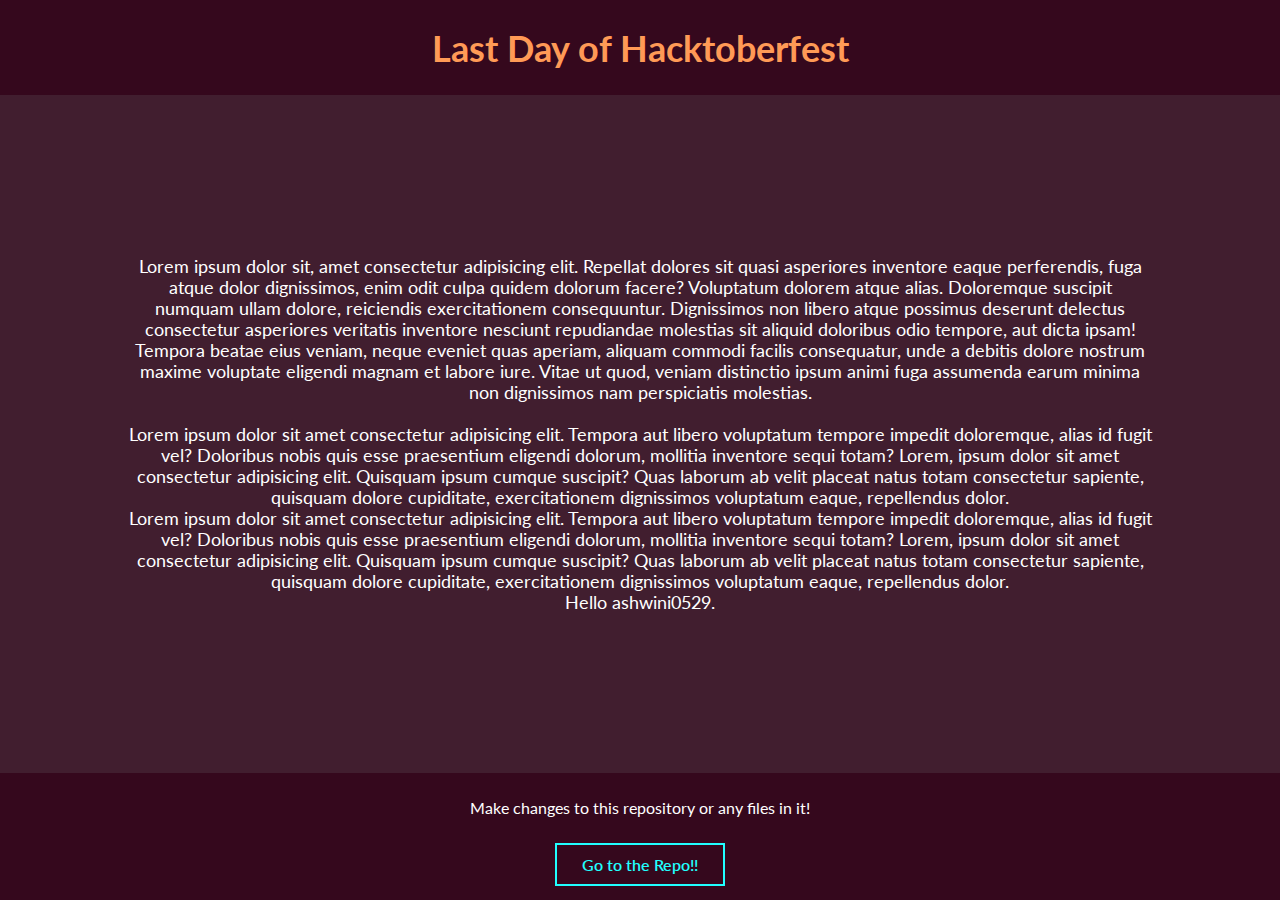
<file: index.html>
<!DOCTYPE html>
<html lang="en">

<head>
    <meta charset="UTF-8">
    <meta name="viewport" content="width=device-width, initial-scale=1.0">
    <meta http-equiv="X-UA-Compatible" content="ie=edge">
    <title>lHacktoberfest</title>
    <link href="https://fonts.googleapis.com/css?family=Lato" rel="stylesheet">
    <link rel="stylesheet" href="style.css">
</head>

<body>
    <header>
        <h1>Last Day of Hacktoberfest</h1>
    </header>
    <section>
        <p>
            Lorem ipsum dolor sit, amet consectetur adipisicing elit. Repellat dolores sit quasi asperiores inventore
            eaque perferendis, fuga atque dolor dignissimos, enim odit culpa quidem dolorum facere? Voluptatum dolorem
            atque alias. Doloremque suscipit numquam ullam dolore, reiciendis exercitationem consequuntur. Dignissimos
            non libero atque possimus deserunt delectus consectetur asperiores veritatis inventore nesciunt repudiandae
            molestias sit aliquid doloribus odio tempore, aut dicta ipsam! Tempora beatae eius veniam, neque eveniet
            quas aperiam, aliquam commodi facilis consequatur, unde a debitis dolore nostrum maxime voluptate eligendi
            magnam et labore iure. Vitae ut quod, veniam distinctio ipsum animi fuga assumenda earum minima non
            dignissimos nam perspiciatis molestias.
            <br>
            <br>
            Lorem ipsum dolor sit amet consectetur adipisicing elit. Tempora aut libero voluptatum tempore impedit
            doloremque, alias id fugit vel? Doloribus nobis quis esse praesentium eligendi dolorum, mollitia inventore
            sequi totam?
            Lorem, ipsum dolor sit amet consectetur adipisicing elit. Quisquam ipsum cumque suscipit? Quas laborum ab
            velit placeat natus totam consectetur sapiente, quisquam dolore cupiditate, exercitationem dignissimos
            voluptatum eaque, repellendus dolor.
            <br>
            Lorem ipsum dolor sit amet consectetur adipisicing elit. Tempora aut libero voluptatum tempore impedit
            doloremque, alias id fugit vel? Doloribus nobis quis esse praesentium eligendi dolorum, mollitia inventore
            sequi totam?
            Lorem, ipsum dolor sit amet consectetur adipisicing elit. Quisquam ipsum cumque suscipit? Quas laborum ab
            velit placeat natus totam consectetur sapiente, quisquam dolore cupiditate, exercitationem dignissimos
            voluptatum eaque, repellendus dolor.
        </p>
        
        <p id="Thanks"></p>

<script>
document.getElementById("Thanks").innerHTML = "Hello ashwini0529.";
</script>

        
        
    </section>
    <footer>
        Make changes to this repository or any files in it!
        <br>
        <br>
        <br>
        <a href="https://github.com/ashwini0529/lastdayofhacktoberfest/">Go to the Repo!!</a>
    </footer>
</body>

</html>
</file>
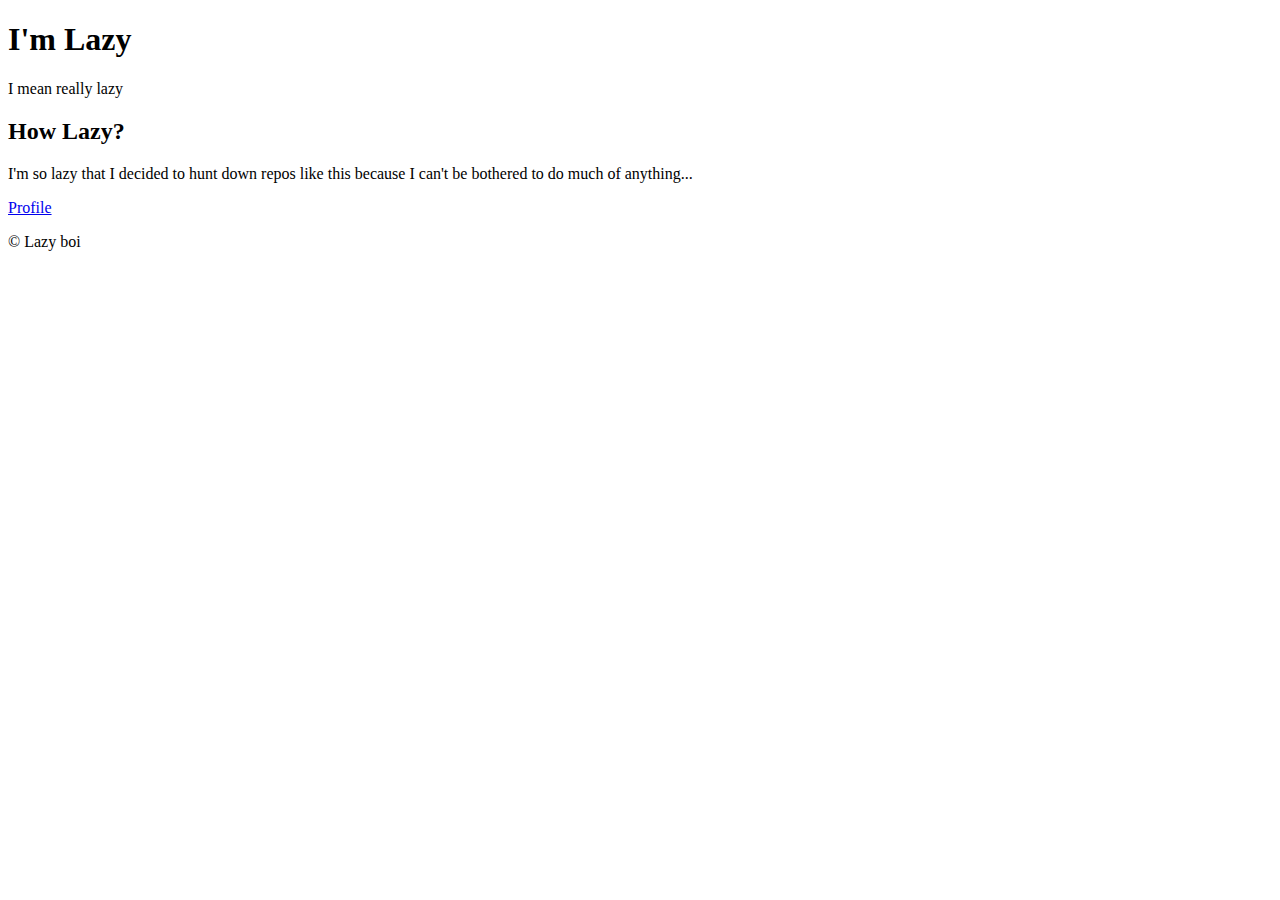
<file: lazy.html>
<!DOCTYPE html>
<html>
  <head>
    <title>Lazy</title>
    <meta charset="UTF-8" />
  </head>
  <body>
    <header>
      <h1>I'm Lazy</h1>
      <p>I mean really lazy</p>
    </header>
    <main>
      <h2>How Lazy?</h2>
      <p>I'm so lazy that I decided to hunt down repos like this because I can't be bothered to do much of anything...</p>
    </main>
    <footer>
      <p><a href="#">Profile</a></p>
      <p>&copy; Lazy boi</p>
    </footer>
  </body>
</html>
</file>
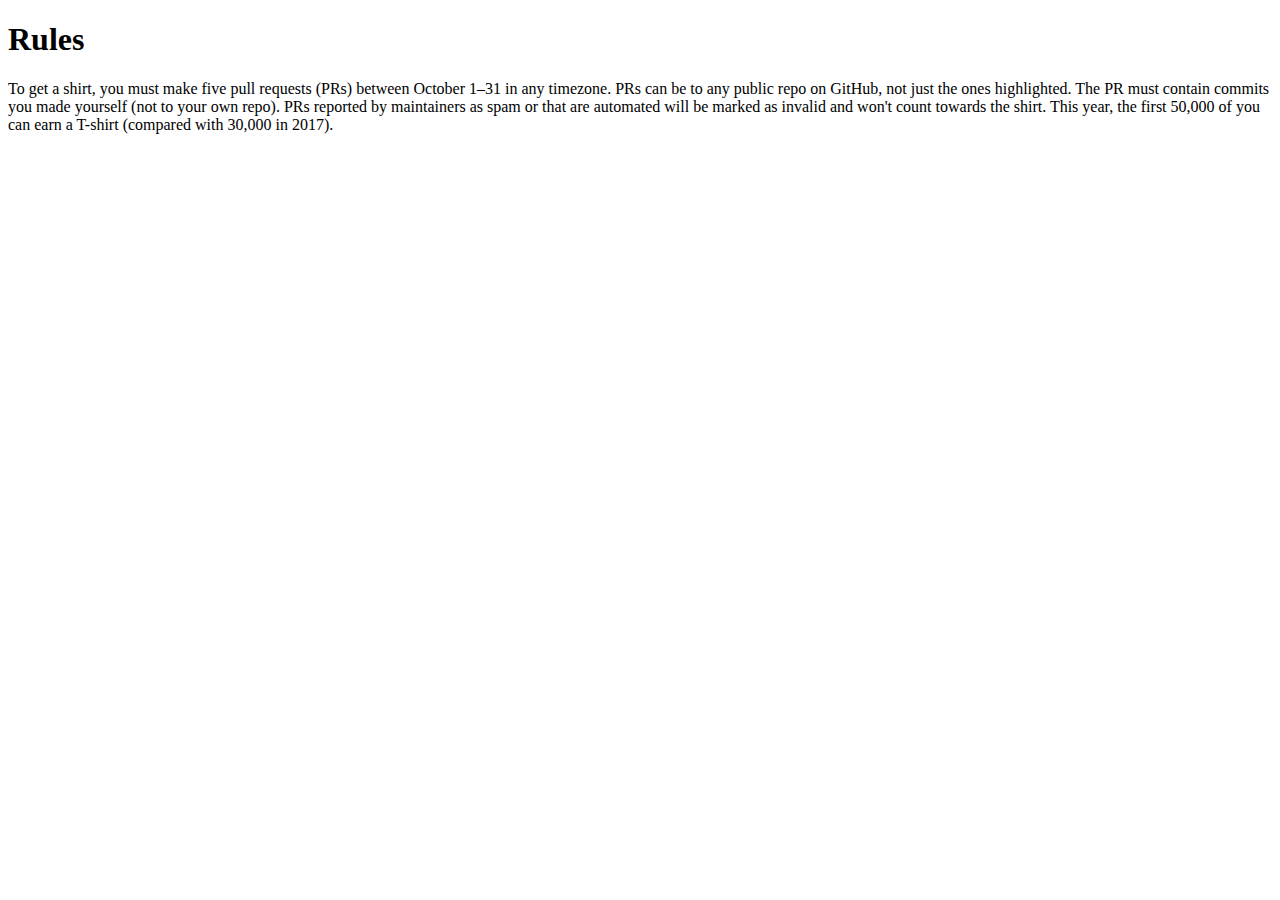
<file: rules.html>
<!DOCTYPE html>
<html lang="en">
  <head>
    <meta charset="utf-8">
    <meta http-equiv="X-UA-Compatible" content="IE=edge">
    <meta name="viewport" content="width=device-width, initial-scale=1">
    <meta name="theme-color" content="#000000">
    <title>Rules</title>
  </head>
  <body>
       <div class="container">
            <span>
              <h1>Rules</h1>
              <p>To get a shirt, you must make five pull requests (PRs) between October 1–31 in any timezone. PRs can be to any public repo on GitHub, not just the ones highlighted. The PR must contain commits you made yourself (not to your own repo). PRs reported by maintainers as spam or that are automated will be marked as invalid and won't count towards the shirt. This year, the first 50,000 of you can earn a T-shirt (compared with 30,000 in 2017).</p>
            </span>
       </div>
       
       
       
  </body>
</html>
</file>
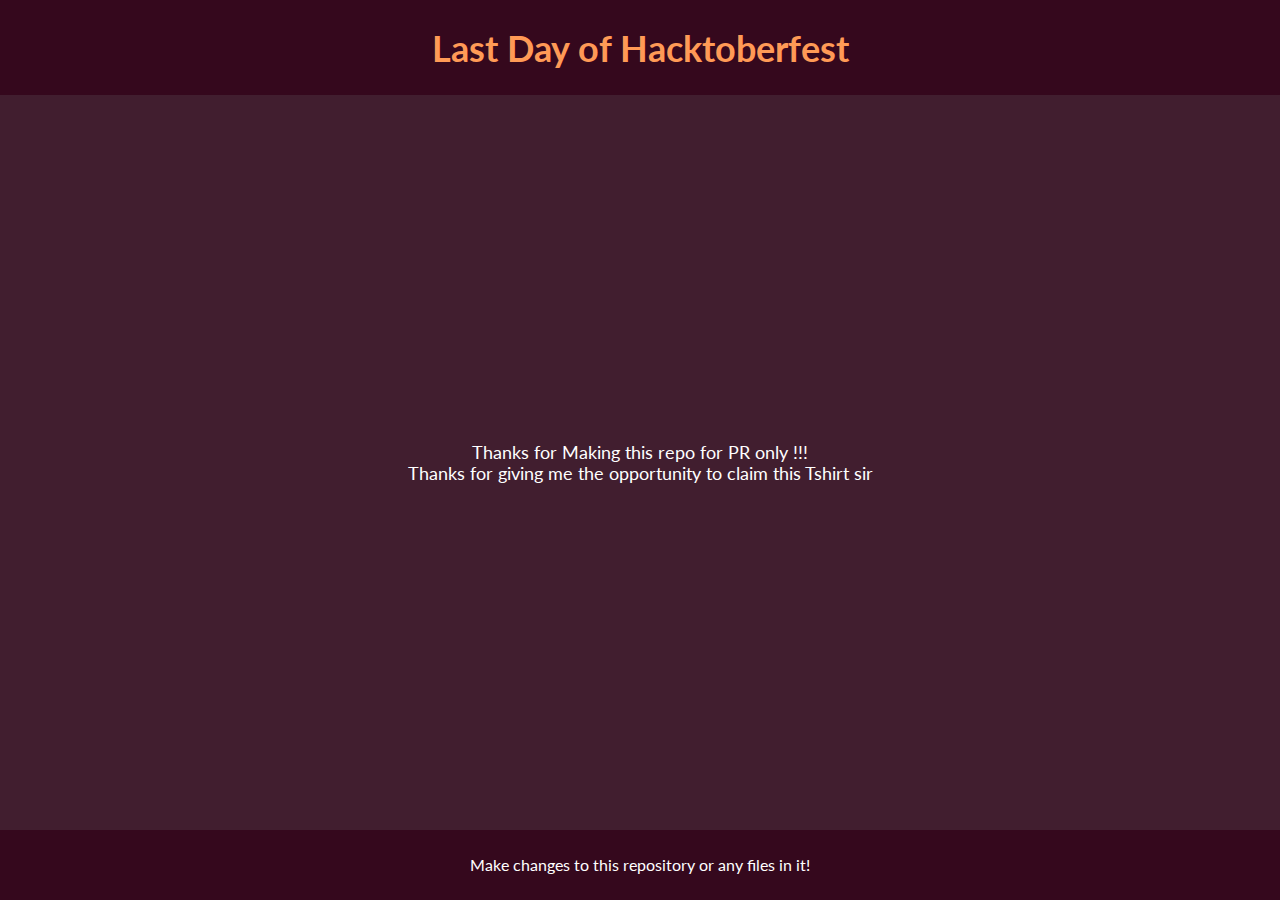
<file: thanks.html>
<!DOCTYPE html>
<html lang="en">

<head>
    <meta charset="UTF-8">
    <meta name="viewport" content="width=device-width, initial-scale=1.0">
    <meta http-equiv="X-UA-Compatible" content="ie=edge">
    <title>Lastdayofhacktoberfest</title>
    <link href="https://fonts.googleapis.com/css?family=Lato" rel="stylesheet">
    <link rel="stylesheet" href="style.css">
</head>

<body>
    <header>
        <h1>Last Day of Hacktoberfest</h1>
    </header>
    <section>
        <p>
            Thanks for Making this repo for PR only !!!
        </p>
        <p> Thanks for giving me the opportunity to claim this Tshirt sir </p>
    </section>
    <footer>
        Make changes to this repository or any files in it!
    </footer>
</body>

</html>
</file>
<file: style.css>
* {
    font-family: 'Lato', sans-serif;
    margin: 0;
    padding: 0;
}

body {
    height: 100vh;
    width: 100%;
    overflow-x: hidden;
    display: flex;
    flex-direction: column;
    justify-content: space-between;
    text-align: center;
    background-color: #411e2f;
    color: #ffffff;
}

h1 {
    font-size: 2.25em;
    color: #ff9a56;
}

p {
    font-size: 1.1em;
}

a {
    color: #21ffff;
    padding: 10px 25px;
    text-decoration: none;
    border: 2px #21ffff solid;
    font-weight: 600;
}

a:hover {
    color: #35081d;
    background-color: #21ffff;
    transition-duration: 0.3s;
}

header {
    background-color: #35081d;
    padding: 2%;
    color: white;
}

section {
    margin: 1% 10%;
}

footer {
    background-color: #35081d;
    padding: 2%;
    color: white;
}
</file>
